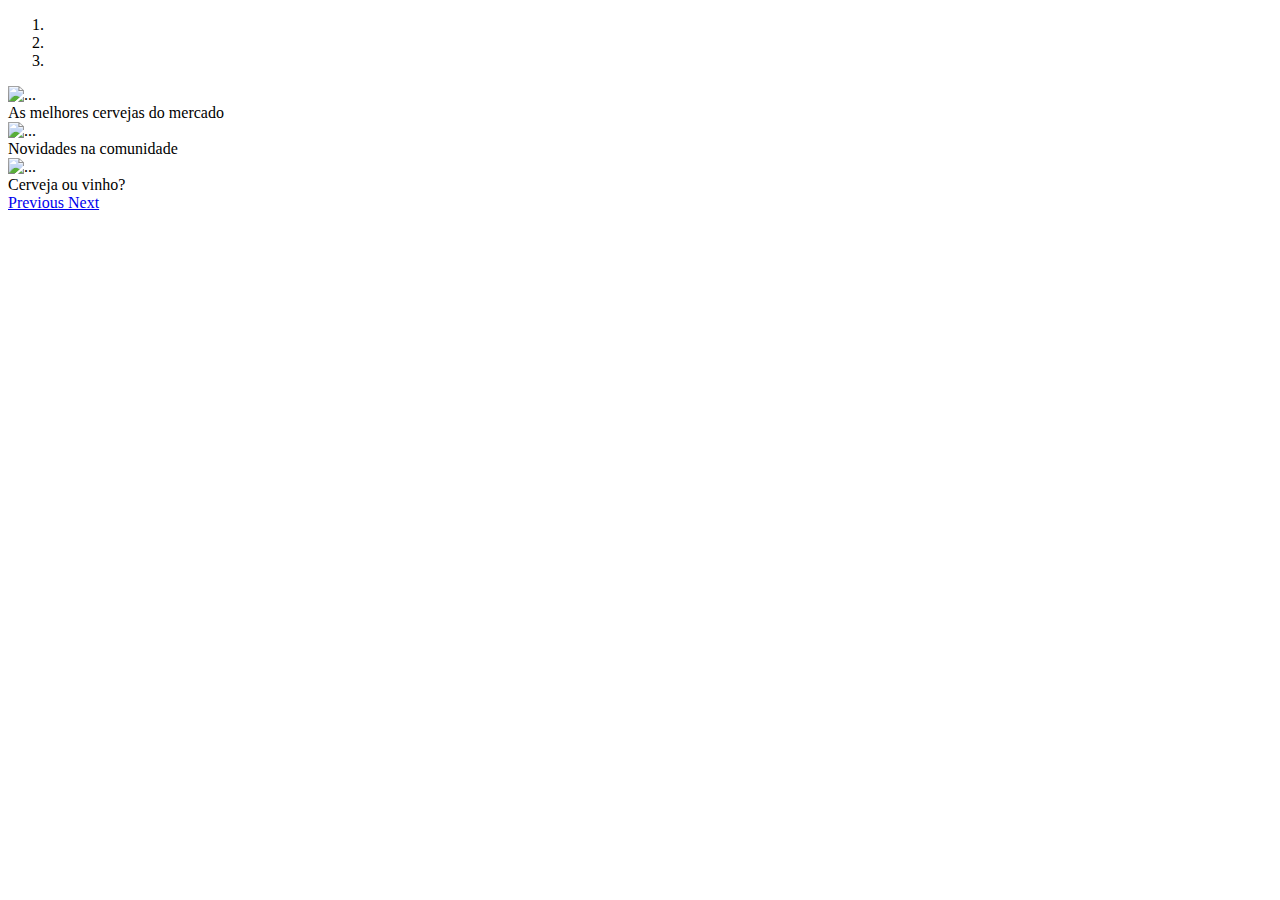
<file: src/main/resources/templates/site/index.html>
<!DOCTYPE html>
<html lang="pt" xmlns="http://www.w3.org/1999/xhtml"
	xmlns:th="http://www.thymeleaf.org"
	xmlns:layout="http://www.ultraq.net.nz/thymeleaf/layout"
	layout:decorate="~{layout/layout-site}">
	<head>
		<title>Grão de Cevada</title>
	</head>
<body>
<main layout:fragment="conteudo">
<div id="carousel-example-generic" class="carousel slide" data-ride="carousel">
        <!-- Indicators -->
        <ol class="carousel-indicators">
            <li data-target="#carousel-example-generic" data-slide-to="0" class="active"></li>
            <li data-target="#carousel-example-generic" data-slide-to="1"></li>
            <li data-target="#carousel-example-generic" data-slide-to="2"></li>
        </ol>

        <!-- Wrapper for slides -->
        <div class="carousel-inner" role="listbox">
            <div class="item active">
                <img class="img-responsive center-block" th:src="@{/img/1s.jpg}" alt="..."/>
                <div class="carousel-caption">
                    As melhores cervejas do mercado
                </div>
            </div>

            <div class="item">
                <img class="img-responsive center-block" th:src="@{/img/2s.jpg}" alt="..."/>
                <div class="carousel-caption">
                    Novidades na comunidade
                </div>
            </div>

            <div class="item">
                <img class="img-responsive center-block" th:src="@{/img/3s.jpg}" alt="..."/>
                <div class="carousel-caption">
                    Cerveja ou vinho?
                </div>
            </div>

        </div>

        <!-- Controls -->
        <a class="left carousel-control" href="#carousel-example-generic" role="button" data-slide="prev">
            <span class="glyphicon glyphicon-chevron-left" aria-hidden="true"></span>
            <span class="sr-only">Previous</span>
        </a>
        <a class="right carousel-control" href="#carousel-example-generic" role="button" data-slide="next">
            <span class="glyphicon glyphicon-chevron-right" aria-hidden="true"></span>
            <span class="sr-only">Next</span>
        </a>
    </div>
</main>
	
</body>
</html>
</file>
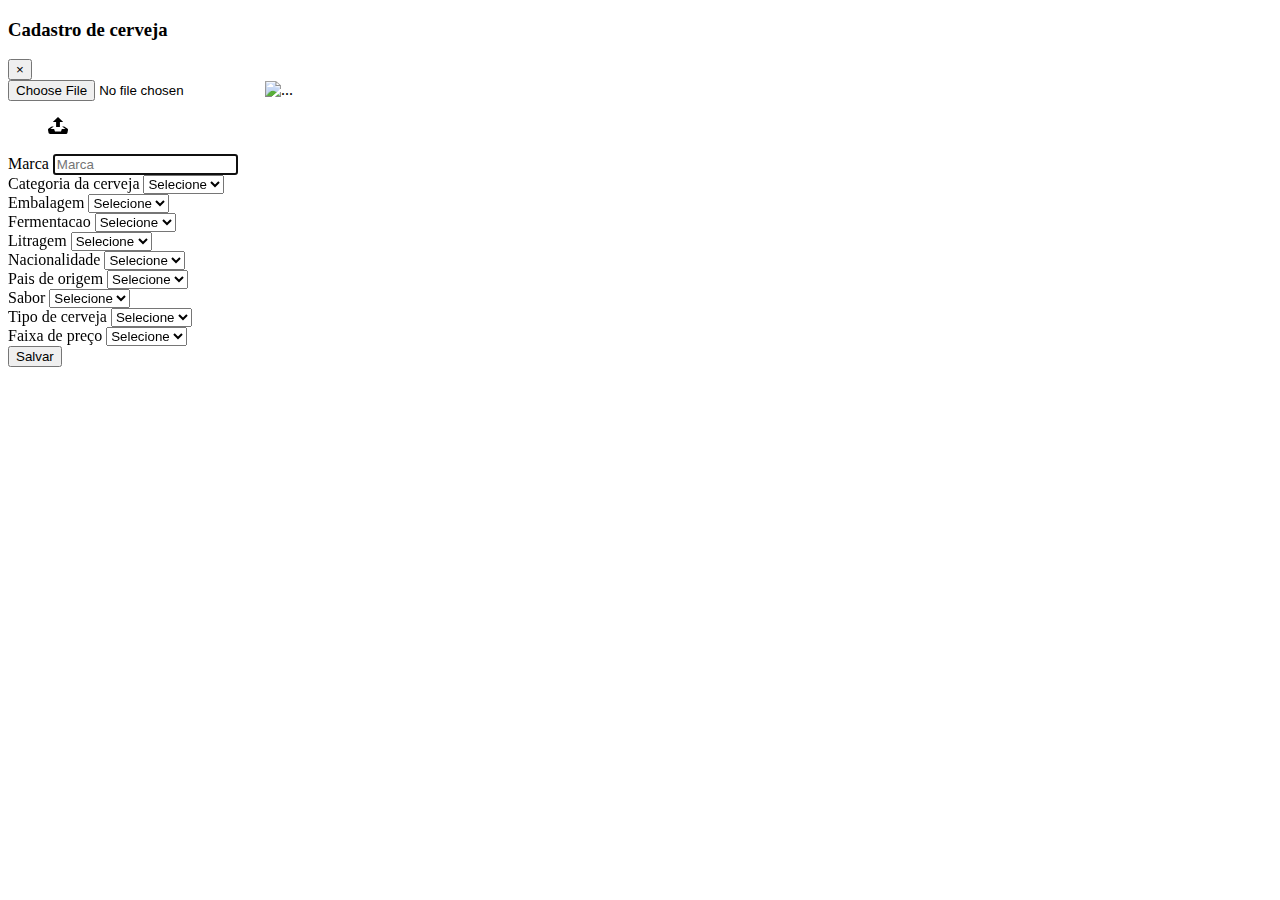
<file: src/main/resources/templates/cerveja/novo.html>
<!DOCTYPE html>
<html lang="pt" xmlns="http://www.w3.org/1999/xhtml"
	xmlns:th="http://www.thymeleaf.org"
	xmlns:layout="http://www.ultraq.net.nz/thymeleaf/layout"
	layout:decorate="~{layout/layout-site}">
<head>
<title>Cadastro de cerveja</title>
</head>
<body>
	<main layout:fragment="conteudo">

	<h3 class="pageTitle">
		<i class="fa fa-beer" aria-hidden="true"></i> Cadastro de cerveja
	</h3>

	<form class="" action="" method="post" th:action="@{/cerveja/novo}"
		enctype="multipart/form-data" th:object="${cerveja}">

		<div class="alert  alert-danger  alert-dismissible" role="alert"
			th:if="${#fields.hasAnyErrors()}">
			<button type="button" class="close" data-dismiss="alert"
				aria-label="Close">
				<span aria-hidden="true">&times;</span>
			</button>
			<th:block th:each="error: ${#fields.detailedErrors()}">
				<div>
					<i class="fa  fa-exclamation-circle"></i> <span
						th:text="${error.message}"></span>
				</div>
			</th:block>

		</div>

		<div class="alert  alert-success"
			th:if="${!#strings.isEmpty(mensagem)}">
			<i class="fa  fa-exclamation-circle"></i> <span th:text="${mensagem}"></span>
		</div>

		<input type="hidden" th:field="*{id}">
		
		<div class="form-group">
			<input type="hidden" th:field="*{foto}">
			<input type="file" name="file" id="file-6" class="inputfile inputfile-5"/>
			<label for="file-6">
				
				<img th:if="${cerveja.foto  != null && !cerveja.foto.isEmpty() }" class="imgCervejaEdit img-thumbnail" th:src="@{/uploads/cervejas/{foto}(foto=${cerveja.foto})}" alt="..."/>
				<figure th:if="${cerveja.foto  == null || cerveja.foto.isEmpty() }">
					<svg xmlns="http://www.w3.org/2000/svg" width="20" height="17" viewBox="0 0 20 17">
					<path d="M10 0l-5.2 4.9h3.3v5.1h3.8v-5.1h3.3l-5.2-4.9zm9.3 11.5l-3.2-2.1h-2l3.4 2.6h-3.5c-.1 0-.2.1-.2.1l-.8 2.3h-6l-.8-2.2c-.1-.1-.1-.2-.2-.2h-3.6l3.4-2.6h-2l-3.2 2.1c-.4.3-.7 1-.6 1.5l.6 3.1c.1.5.7.9 1.2.9h16.3c.6 0 1.1-.4 1.3-.9l.6-3.1c.1-.5-.2-1.2-.7-1.5z"/></svg>
				</figure> 
				<span></span>
			</label>
		</div>

		<div class="form-group">
			<label for="marca">Marca</label> <input type="text"
				th:field="*{marca}" class="form-control focus" id="marca"
				placeholder="Marca" required autofocus>
		</div>

		<div class="form-group">
			<label for="embalagem">Categoria da cerveja</label> <select
				class="form-control" th:field="*{categoria}" required>
				<option value="">Selecione</option>
				<option th:each="categoria : ${categoriaList}"
					th:value="${categoria.id}" th:text="${categoria.descricao}"></option>
			</select>
		</div>

		<div class="form-group">
			<label for="embalagem">Embalagem</label> <select class="form-control"
				th:field="*{embalagem}" required>
				<option value="">Selecione</option>
				<option th:each="embalagem : ${embalagemList}"
					th:value="${embalagem.id}" th:text="${embalagem.descricao}"></option>
			</select>
		</div>

		<div class="form-group">
			<label for="fermentacao">Fermentacao</label> <select
				class="form-control" th:field="*{fermentacao}" required>
				<option value="">Selecione</option>
				<option th:each="fermentacao : ${fermentacaoList}"
					th:value="${fermentacao.id}" th:text="${fermentacao.descricao}"></option>
			</select>
		</div>

		<div class="form-group">
			<label for="litragem">Litragem</label> <select class="form-control"
				th:field="*{litragem}" required>
				<option value="">Selecione</option>
				<option th:each="litragem : ${litragemList}"
					th:value="${litragem.id}" th:text="${litragem.descricao}"></option>
			</select>
		</div>

		<div class="form-group">
			<label for="nacionalidade">Nacionalidade</label> <select
				class="form-control" th:field="*{nacionalidade}" required>
				<option value="">Selecione</option>
				<option th:each="nacionalidade : ${nacionalidadeList}"
					th:value="${nacionalidade.id}" th:text="${nacionalidade.descricao}"></option>
			</select>
		</div>

		<div class="form-group">
			<label for="paisOrigem">Pais de origem</label> <select
				class="form-control" th:field="*{paisOrigem}" required>
				<option value="">Selecione</option>
				<option th:each="pais : ${paisList}" th:value="${pais.id}"
					th:text="${pais.descricao}"></option>
			</select>
		</div>

		<div class="form-group">
			<label for="sabor">Sabor</label> <select class="form-control"
				th:field="*{sabor}" required>
				<option value="">Selecione</option>
				<option th:each="sabor : ${saborList}" th:value="${sabor.id}"
					th:text="${sabor.descricao}"></option>
			</select>
		</div>

		<div class="form-group">
			<label for="tipoCerveja">Tipo de cerveja</label> <select
				class="form-control" th:field="*{tipo}" required>
				<option value="">Selecione</option>
				<option th:each="tipoCerveja : ${tipoCervejaList}"
					th:value="${tipoCerveja.id}" th:text="${tipoCerveja.descricao}"></option>
			</select>
		</div>

		<div class="form-group">
			<label for="faixaPreco">Faixa de preço</label> <select
				class="form-control" th:field="*{faixaPreco}" required>
				<option value="">Selecione</option>
				<option th:each="faixaPreco : ${faixaPrecoList}"
					th:value="${faixaPreco.id}" th:text="${faixaPreco.descricao}"></option>
			</select>
		</div>

		<div class="text-right">
			<button type="submit" class="btn btn-default btn-lg btnLar">Salvar</button>
		</div>
	</form>

	</main>

</body>
</html>
</file>
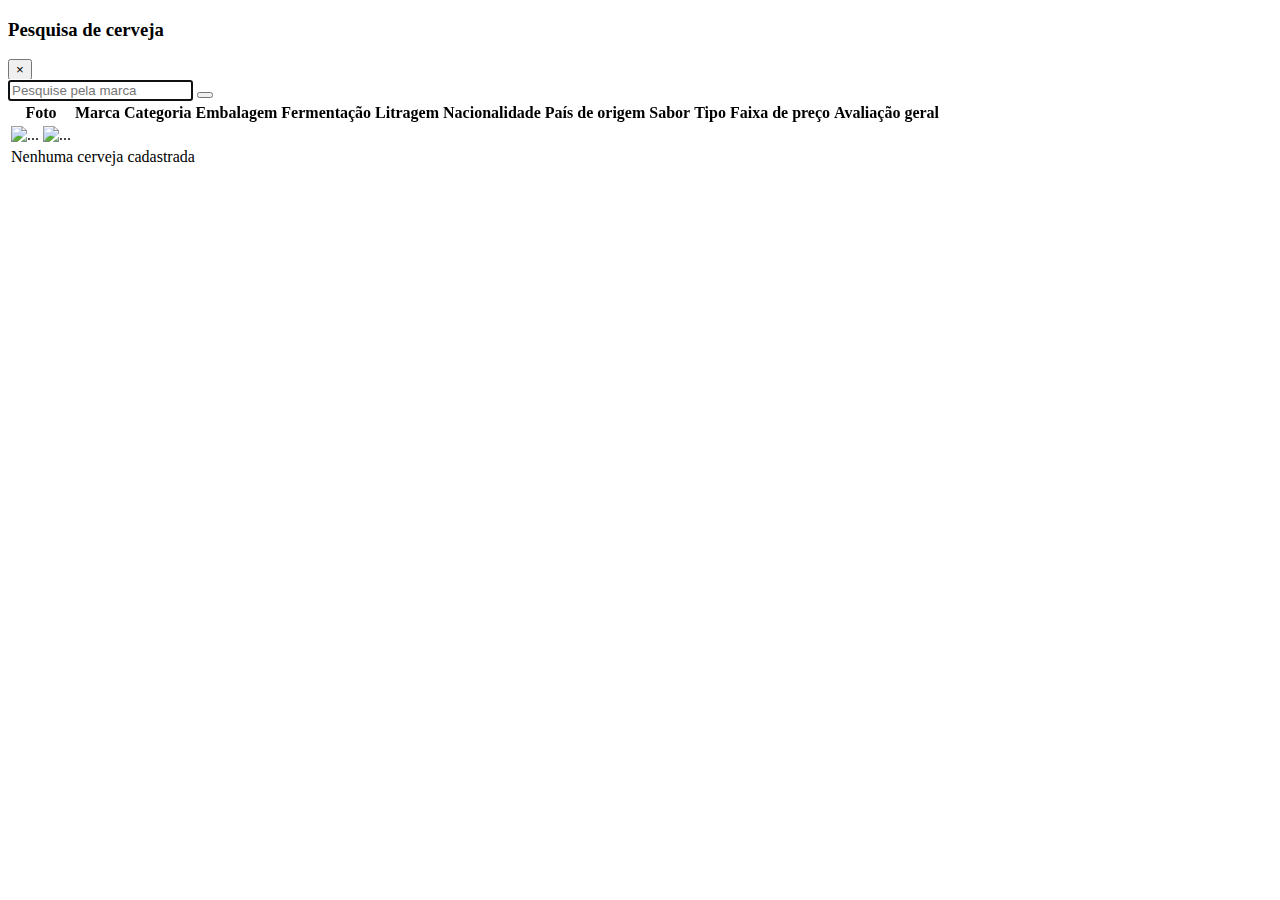
<file: src/main/resources/templates/cerveja/pesquisa.html>
<!DOCTYPE html>
<html lang="pt" xmlns="http://www.w3.org/1999/xhtml"
	xmlns:th="http://www.thymeleaf.org"
	xmlns:layout="http://www.ultraq.net.nz/thymeleaf/layout"
	layout:decorate="~{layout/layout-site}">
<head>
<title>Pesquisa de cerveja</title>
</head>
<body>
	<main layout:fragment="conteudo">

	<h3 class="pageTitle">
		<i class="fa fa-search" aria-hidden="true"></i> Pesquisa de cerveja
	</h3>

	<div class="alert alert-success alert-dismissible" role="alert"
		th:if="${!#strings.isEmpty(mensagem)}">
		<button type="button" class="close" data-dismiss="alert"
			aria-label="Close">
			<span aria-hidden="true">&times;</span>
		</button>
		<i class="fa  fa-exclamation-circle"></i> <span th:text="${mensagem}"></span>
	</div>

	<form method="GET" class="form-vertical  js-form-loading"
		th:object="${cervejaFilter}">

		<div class="form-group">
			<div class="input-group">
				<input id="marca" type="text" class="form-control focus"
					placeholder="Pesquise pela marca" th:field="*{marca}" autofocus />
				<span class="input-group-btn">
					<button class="btn btn-default" type="submit">
						<span class="glyphicon glyphicon-search"></span>
					</button>
				</span>
			</div>
		</div>
	</form>

	<table class="table table-hover table-bordered table-responsive">
		<thead>
			<tr>
				<th>Foto</th>
				<th>Marca</th>
				<th>Categoria</th>
				<th>Embalagem</th>
				<th>Fermentação</th>
				<th>Litragem</th>
				<th>Nacionalidade</th>
				<th>País de origem</th>
				<th>Sabor</th>
				<th>Tipo</th>
				<th>Faixa de preço</th>
				<th>Avaliação geral</th>
				<th></th>
			</tr>
		</thead>
		<tbody>
			<tr th:each="cerveja: ${cervejaList}">
				<td>
					<img th:if="${!cerveja.foto.isEmpty() }" class="imgCervejaPesquisa" th:src="@{/uploads/cervejas/{foto}(foto=${cerveja.foto})}" alt="..."/>
					<img th:if="${cerveja.foto.isEmpty() }" class="imgCervejaPesquisa" th:src="@{/uploads/cervejas/{foto}(foto='padrao.png')}" alt="..."/>
				</td>
				<td th:text="${cerveja.marca}"></td>
				<td th:text="${cerveja.categoria.descricao}"></td>
				<td th:text="${cerveja.embalagem.descricao}"></td>
				<td th:text="${cerveja.fermentacao.descricao}"></td>
				<td th:text="${cerveja.litragem.descricao}"></td>
				<td th:text="${cerveja.nacionalidade.descricao}"></td>
				<td th:text="${cerveja.paisOrigem.descricao}"></td>
				<td th:text="${cerveja.sabor.descricao}"></td>
				<td th:text="${cerveja.tipo.descricao}"></td>
				<td th:text="${cerveja.faixaPreco.descricao}"></td>
				<td th:text="${avaliacaoService.getAvaliacaoGeral(cerveja)}"></td>
				<td class="actionIcons"><a
					th:href="@{/cerveja/{id}(id=${cerveja.id})}" data-toggle="tooltip"
					data-placement="top" title="Editar"> <i
						class="fa fa-pencil-square-o" aria-hidden="true"></i>
				</a> <span data-toggle="tooltip" data-placement="top" title="Excluir">
						<i class="fa fa-trash" aria-hidden="true" data-toggle="modal"
						data-target="#confirmaExclusaoModal" data-msg="a cerveja"
						data:item="${cerveja.marca}"
						data:url-delete="@{/cerveja/{id}(id=${cerveja.id})}"> </i>
				</span> <span data-toggle="tooltip" data-placement="top" title="Avaliar">
						<i class="fa fa-thumbs-o-up" aria-hidden="true"
						data-toggle="modal" data-target="#avaliacaoModal"
						data-msg="a cerveja" data:item="${cerveja.marca}" data:id="${cerveja.id}"> </i>
				</span>
				</td>
			</tr>
			<tr th:if="${cervejaList.empty}">
				<td colspan="11">Nenhuma cerveja cadastrada</td>
			</tr>
		</tbody>
	</table>

	<div th:include="layout/fragments/confirmaExclusaoModal"></div>
	<div th:include="layout/fragments/avaliacaoModal"></div>
	</main>
</body>
</html>
</file>
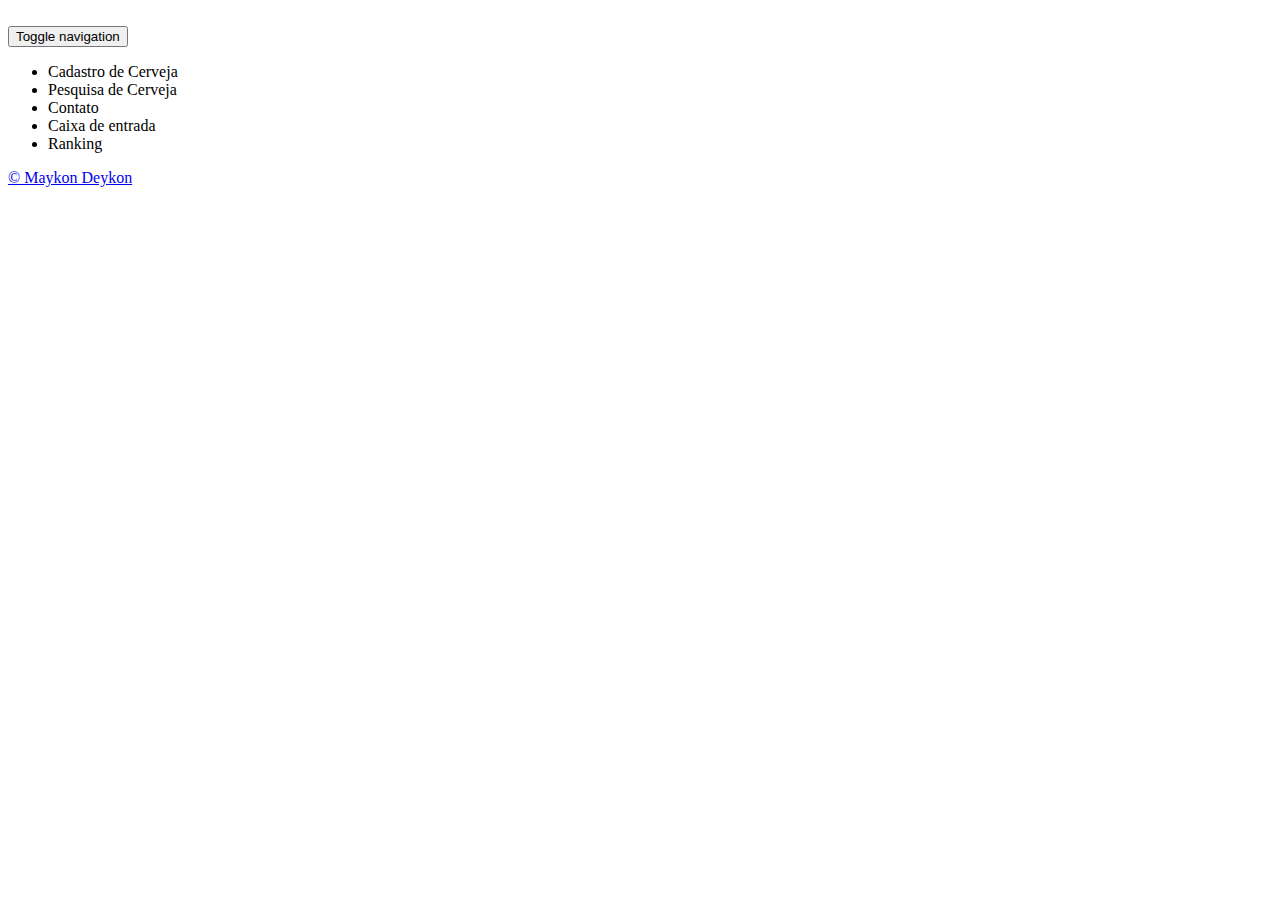
<file: src/main/resources/templates/layout/layout-site.html>
<!DOCTYPE html>
<html lang="pt" xmlns="http://www.w3.org/1999/xhtml"
	xmlns:th="http://www.thymeleaf.org"
	xmlns:layout="http://www.ultraq.net.nz/thymeleaf/layout">

<head>
    <meta charset="utf-8"/>
    <meta name="viewport" content="width=device-width, initial-scale=1, shrink-to-fit=no"/>
    <title>Cadastro de cerveja</title>
    <link rel="icon" th:href="@{/img/beer.png}"/>
    <link th:href="@{/font-awesome-4.7.0/css/font-awesome.min.css}" rel="stylesheet"/>
    <link th:href="@{/bootstrap-3.3.7/css/bootstrap.min.css}" rel="stylesheet"/>
    <link rel="stylesheet" th:href="@{/css/style_v2.css}"/>
    <link rel="stylesheet" th:href="@{/css/fontawesome-stars.css}"/>
    <link rel="stylesheet" th:href="@{/css/component.css}"/>
</head>

<body>

    <div class="container-fluid topo">
        <img th:src="@{/img/logo.png}" class="img-responsive" alt=""/>
    </div>

    <nav class="container navbar navbar-default" data-spy="affix" data-offset-top="197">
        <div class="container-fluid">
            <div class="navbar-header">
                <button type="button" class="collapsed navbar-toggle" data-toggle="collapse" data-target="#bs-example-navbar-collapse-6" aria-expanded="false"> <span class="sr-only">Toggle navigation</span> <span class="icon-bar"></span> <span class="icon-bar"></span> <span class="icon-bar"></span> </button>
                <a th:href="@{/}" class="navbar-brand">
                    <img th:src="@{/img/brand.png}" alt=""/>
                </a>
            </div>
            <div class="collapse navbar-collapse" id="bs-example-navbar-collapse-6">
                <ul class="nav navbar-nav">
                    <li><a th:href="@{/cerveja/novo}"><i class="fa fa-beer" aria-hidden="true"></i> Cadastro de Cerveja</a></li>
                    <li><a th:href="@{/cerveja/pesquisa}"><i class="fa fa-search" aria-hidden="true"></i> Pesquisa de Cerveja</a></li>
                    <li><a th:href="@{/contato}"><i class="fa fa-envelope" aria-hidden="true"></i> Contato</a></li>
                    <li><a th:href="@{/contato/entrada}"><i class="fa fa-envelope-open" aria-hidden="true"></i> Caixa de entrada</a></li>
                    <li><a th:href="@{/ranking}"><i class="fa fa-trophy" aria-hidden="true"></i> Ranking</a></li>
                </ul>
            </div>
        </div>
    </nav>
    <main class="container" layout:fragment="conteudo">

    </main>
    <footer>
        <p class="container"><a href="http://maykondeykon.github.io/">&copy; Maykon Deykon</a></p>
    </footer>
</body>
<script th:src="@{/js/jquery-min.js}" charset="utf-8"></script>
<script th:src="@{/js/tether.min.js}" charset="utf-8"></script>
<script th:src="@{/bootstrap-3.3.7/js/bootstrap.min.js}" charset="utf-8"></script>
<script th:src="@{/js/scripts.js}" charset="utf-8"></script>
<script th:src="@{/js/jquery.barrating.min.js}" charset="utf-8"></script>
<script th:src="@{/js/jquery.custom-file-input.js}" charset="utf-8"></script>

</html>
</file>
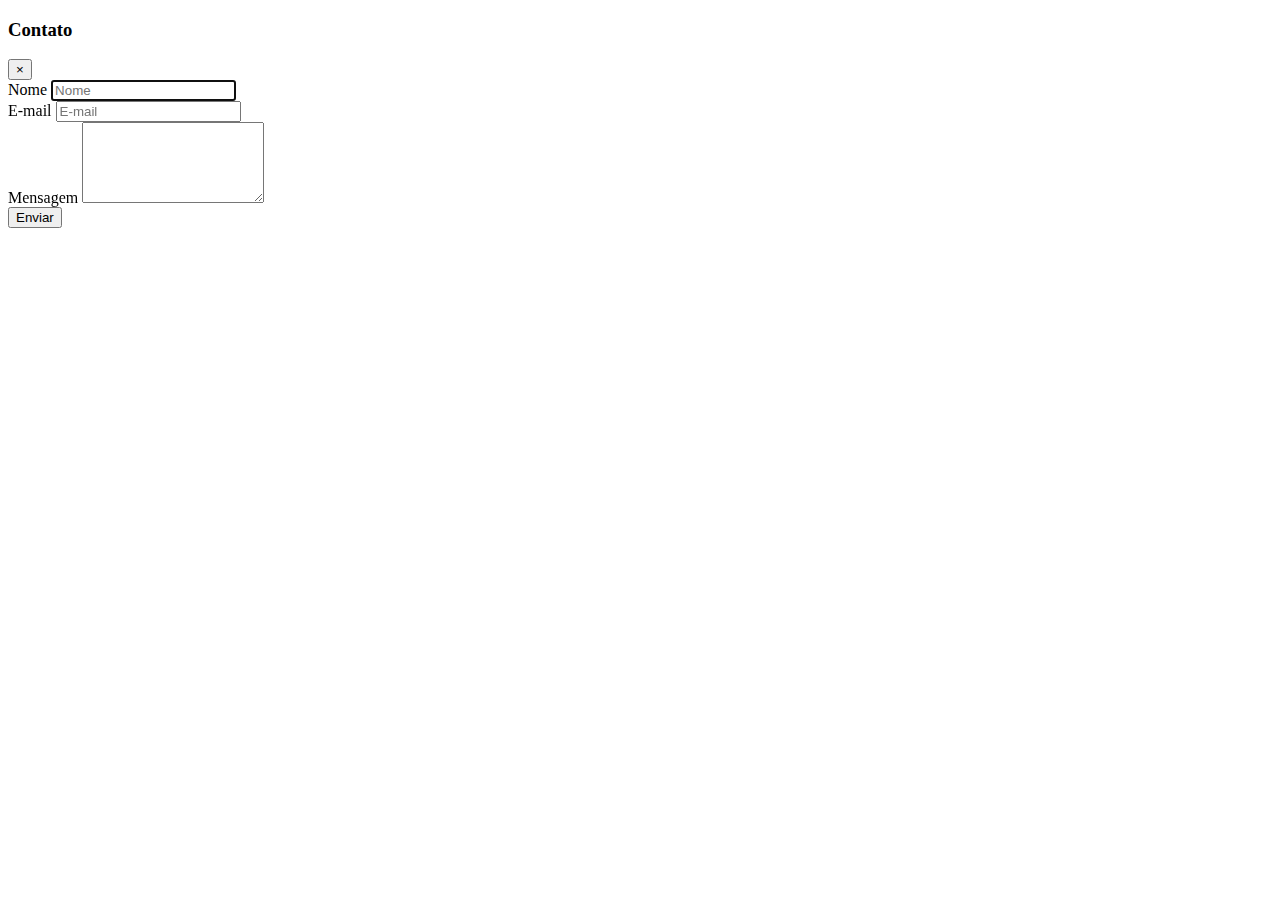
<file: src/main/resources/templates/site/contato.html>
<!DOCTYPE html>
<html lang="pt" xmlns="http://www.w3.org/1999/xhtml"
	xmlns:th="http://www.thymeleaf.org"
	xmlns:layout="http://www.ultraq.net.nz/thymeleaf/layout"
	layout:decorate="~{layout/layout-site}">
<head>
<title>Contato</title>
</head>
<body>
	<main layout:fragment="conteudo">
	<h3 class="pageTitle">
		<i class="fa fa-envelope" aria-hidden="true"></i> Contato
	</h3>

	<form class="" th:action="@{/contato}" method="post" th:object="${contato}">
		<div class="alert  alert-danger  alert-dismissible" role="alert"
			th:if="${#fields.hasAnyErrors()}">
			<button type="button" class="close" data-dismiss="alert"
				aria-label="Close">
				<span aria-hidden="true">&times;</span>
			</button>
			<th:block th:each="error: ${#fields.detailedErrors()}">
				<div>
					<i class="fa  fa-exclamation-circle"></i> <span
						th:text="${error.message}"></span>
				</div>
			</th:block>

		</div>

		<div class="alert  alert-success"
			th:if="${!#strings.isEmpty(mensagem)}">
			<i class="fa  fa-exclamation-circle"></i> <span th:text="${mensagem}"></span>
		</div>

		<input type="hidden" th:field="*{id}">

		<div class="form-group">
			<label for="nome">Nome</label> <input type="text"
				class="form-control focus" th:field="*{nome}" id="nome"
				placeholder="Nome" required autofocus>
		</div>

		<div class="form-group">
			<label for="email">E-mail</label> <input type="email"
				class="form-control" id="email" th:field="*{email}"
				placeholder="E-mail" required>
		</div>

		<div class="form-group">
			<label for="msg">Mensagem</label>
			<textarea name="msg" id="msg" th:field="*{mensagem}"
				class="form-control noResize" rows="5" required></textarea>
		</div>

		<div class="text-right">
			<button type="submit" class="btn btn-default btn-lg btnLar">Enviar</button>
		</div>
	</form>
	</main>

</body>
</html>
</file>
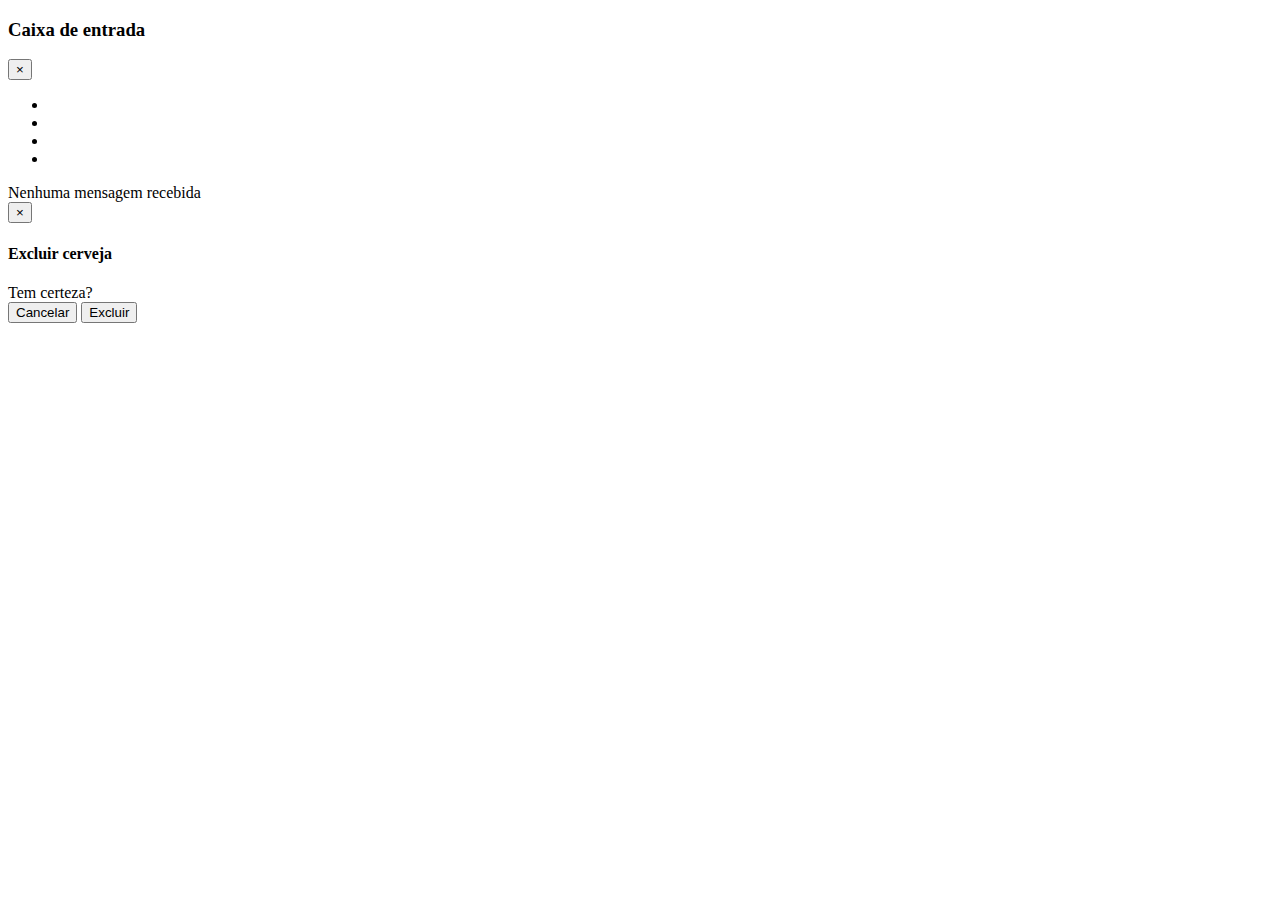
<file: src/main/resources/templates/site/contatoEntrada.html>
<!DOCTYPE html>
<html lang="pt" xmlns="http://www.w3.org/1999/xhtml"
	xmlns:th="http://www.thymeleaf.org"
	xmlns:layout="http://www.ultraq.net.nz/thymeleaf/layout"
	layout:decorate="~{layout/layout-site}">
<head>
<title>Caixa de entrada</title>
</head>
<body>
	<main layout:fragment="conteudo">
	<h3 class="pageTitle focus">
		<i class="fa fa-envelope-open" aria-hidden="true"></i> Caixa de entrada
	</h3>
	
	<div class="alert alert-success alert-dismissible" role="alert" th:if="${!#strings.isEmpty(mensagem)}">
		<button type="button" class="close" data-dismiss="alert"
			aria-label="Close">
			<span aria-hidden="true">&times;</span>
		</button>
		<i class="fa  fa-exclamation-circle"></i> <span th:text="${mensagem}"></span>
	</div>
	
	<div class="min-height">
	<div th:each="contato: ${contatoList}" class="navContatoList" th:classappend="${contato.lido} ? '' : naoLido">
		<ul  class="nav nav-pills">
			<li role="presentation" data-toggle="tooltip" data-placement="top" title="Remetente"><a th:text="${contato.nome}"
			data-toggle="collapse" th:href="${'#msgBlock-' + contato.id}" aria-expanded="false" aria-controls="collapseExample"
			></a></li>
			<li role="presentation" class="disabled" data-toggle="tooltip" data-placement="top" title="E-mail"><a th:text="${contato.email}"></a></li>
			<li role="presentation" class="disabled" data-toggle="tooltip" data-placement="top" title="Enviado em"><a th:text="${#dates.format(contato.dataEnvio, 'dd/MM/yyyy HH:mm')}"></a></li>
			<li role="presentation" class="disabled pull-right">
			<div class="actionsContato pull-right">
			<span data-toggle="tooltip" data-placement="top" 
				th:title="${contato.lido} ? 'Marcar como não lido' : 'Marcar como lido'"
				data:contatoid="${contato.id}"
				class="alteraContatoLido">
					<i class="fa" th:classappend="${contato.lido} ? fa-check-square-o : fa-square-o" 
					aria-hidden="true"></i>
				</span>
				<span data-toggle="tooltip" data-placement="top" title="Excluir">
					<i class="fa fa-trash" aria-hidden="true"
					data-toggle="modal"
					data-target="#confirmaExclusaoModal"
					data-msg="a mensagem de"
					data:item="${contato.nome}"
					data:url-delete="@{/contato/{id}(id=${contato.id})}">
					</i>
				</span>
			</div>
				
				</li>
		</ul>
		<div class="collapse" th:id="${'msgBlock-' + contato.id}">
		  <div class="well">
		  <p th:text="${contato.mensagem}"></p>
		  </div>
		</div>
	</div>
	
	<div class="alert alert-success" role="alert" th:if="${contatoList.empty}">
				<i class="fa  fa-exclamation-circle"></i> <span>Nenhuma mensagem recebida</span>
	</div>
	
	</div>
	
	<div class="modal  fade" id="confirmaExclusaoModal" tabindex="-1"
			role="dialog">
			<div class="modal-dialog" role="document">
				<div class="modal-content">
					<form th:action="@{/cerveja}" method="POST">
						<input type="hidden" name="_method" value="DELETE" />
						<div class="modal-header">
							<button type="button" class="close" data-dismiss="modal"
								aria-label="Close">
								<span aria-hidden="true">&times;</span>
							</button>
							<h4 class="modal-title" id="myModalLabel">Excluir cerveja</h4>
						</div>
						<div class="modal-body">
							<span>Tem certeza?</span>
						</div>
						<div class="modal-footer">
							<button type="button" class="btn  btn-default"
								data-dismiss="modal">Cancelar</button>
							<button type="submit" class="btn  btn-primary">Excluir</button>
						</div>
					</form>
				</div>
			</div>
		</div>
	</main>

</body>
</html>
</file>
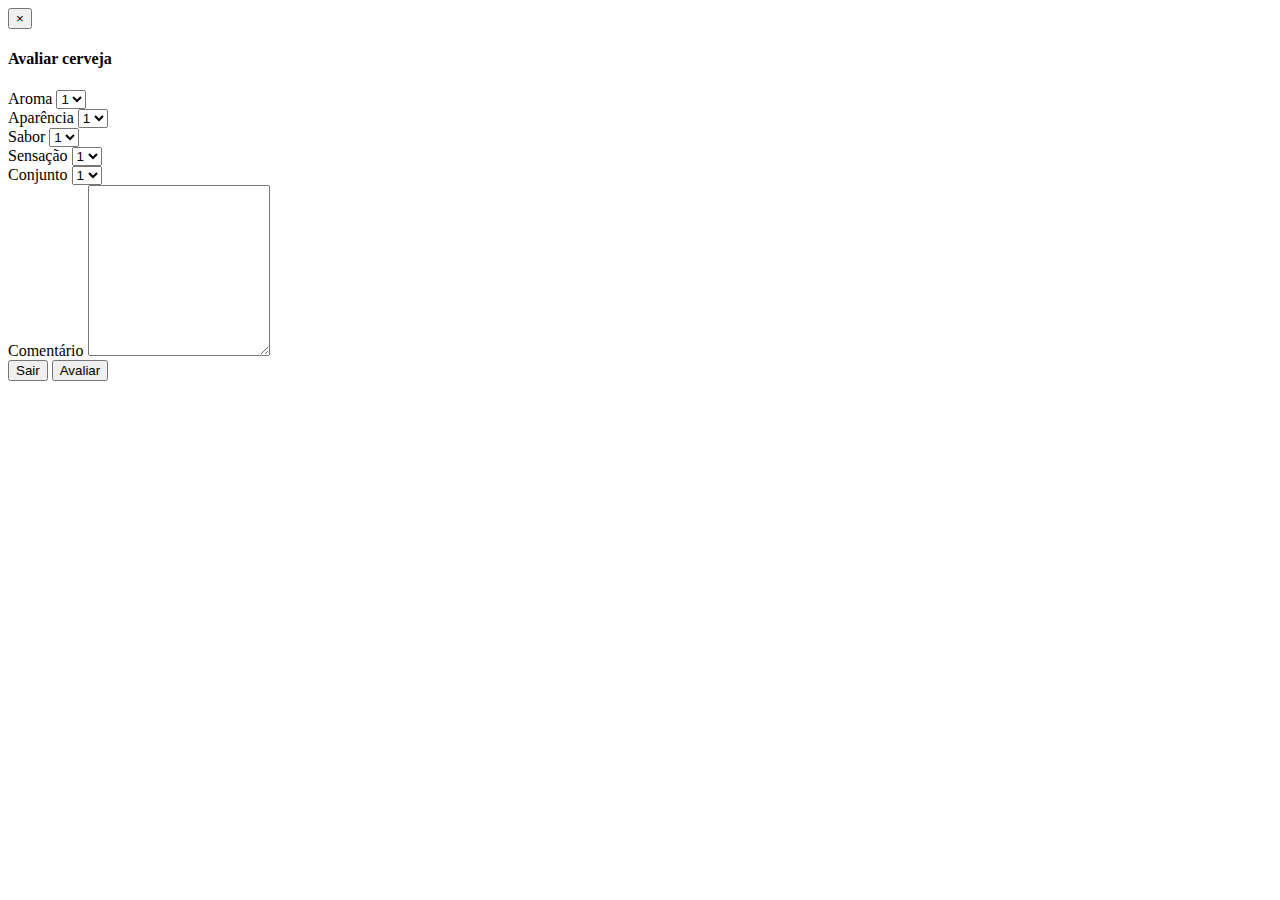
<file: src/main/resources/templates/layout/fragments/avaliacaoModal.html>
<!DOCTYPE html>
<html xmlns:th="http://www.thymeleaf.org">
<div th:fragment="avaliacaoModal" class="modal  fade" id="avaliacaoModal" tabindex="-1"
		role="dialog">
		<div class="modal-dialog" role="document">
			<div class="modal-content">

				<div class="modal-header">
					<button type="button" class="close" data-dismiss="modal"
						aria-label="Close">
						<span aria-hidden="true">&times;</span>
					</button>
					<h4 class="modal-title" id="myModalLabel">Avaliar cerveja</h4>
				</div>
				<div class="modal-body">
				<h4 id="nomeCerveja"></h4>
					<form>
					<input type="hidden" id="idCerveja">
						<div class="row">
							<div class="col-sm-4">
								<div class="form-group">
									<div class="col-sm-12">
										<label for="aroma">Aroma</label> <select
											class="form-control ratingStar" id="aromaAval">
											<option value="1">1</option>
											<option value="2">2</option>
											<option value="3">3</option>
											<option value="4">4</option>
											<option value="5">5</option>
										</select>
									</div>
								</div>

								<div class="form-group">
									<div class="col-sm-12">
										<label for="aparencia">Aparência</label> <select
											class="form-control ratingStar" id="aparenciaAval">
											<option value="1">1</option>
											<option value="2">2</option>
											<option value="3">3</option>
											<option value="4">4</option>
											<option value="5">5</option>
										</select>
									</div>
								</div>

								<div class="form-group">
									<div class="col-sm-12">
										<label for="sabor">Sabor</label> <select
											class="form-control ratingStar" id="saborAval">
											<option value="1">1</option>
											<option value="2">2</option>
											<option value="3">3</option>
											<option value="4">4</option>
											<option value="5">5</option>
										</select>
									</div>
								</div>

								<div class="form-group">
									<div class="col-sm-12">
										<label for="sensacao">Sensação</label> <select
											class="form-control ratingStar" id="sensacaoAval">
											<option value="1">1</option>
											<option value="2">2</option>
											<option value="3">3</option>
											<option value="4">4</option>
											<option value="5">5</option>
										</select>
									</div>
								</div>

								<div class="form-group">
									<div class="col-sm-12">
										<label for="conjunto">Conjunto</label> <select
											class="form-control ratingStar" id="conjuntoAval">
											<option value="1">1</option>
											<option value="2">2</option>
											<option value="3">3</option>
											<option value="4">4</option>
											<option value="5">5</option>
										</select>
									</div>
								</div>

							</div>
							<div class="col-sm-8">
								<div class="form-group">
									<div class="col-sm-12">
										<label for="nome">Comentário</label>
										<textarea name="msg" id="msg" class="form-control noResize"
											rows="11" required maxlength="255"></textarea>
									</div>
								</div>
							</div>
						</div>


					</form>
				</div>
				<div class="modal-footer">
					<button type="button" class="btn  btn-default" data-dismiss="modal">Sair</button>
					<button class="btn  btn-primary btSalvarAvaliacao">Avaliar</button>
				</div>

			</div>
		</div>
	</div>
</html>
</file>
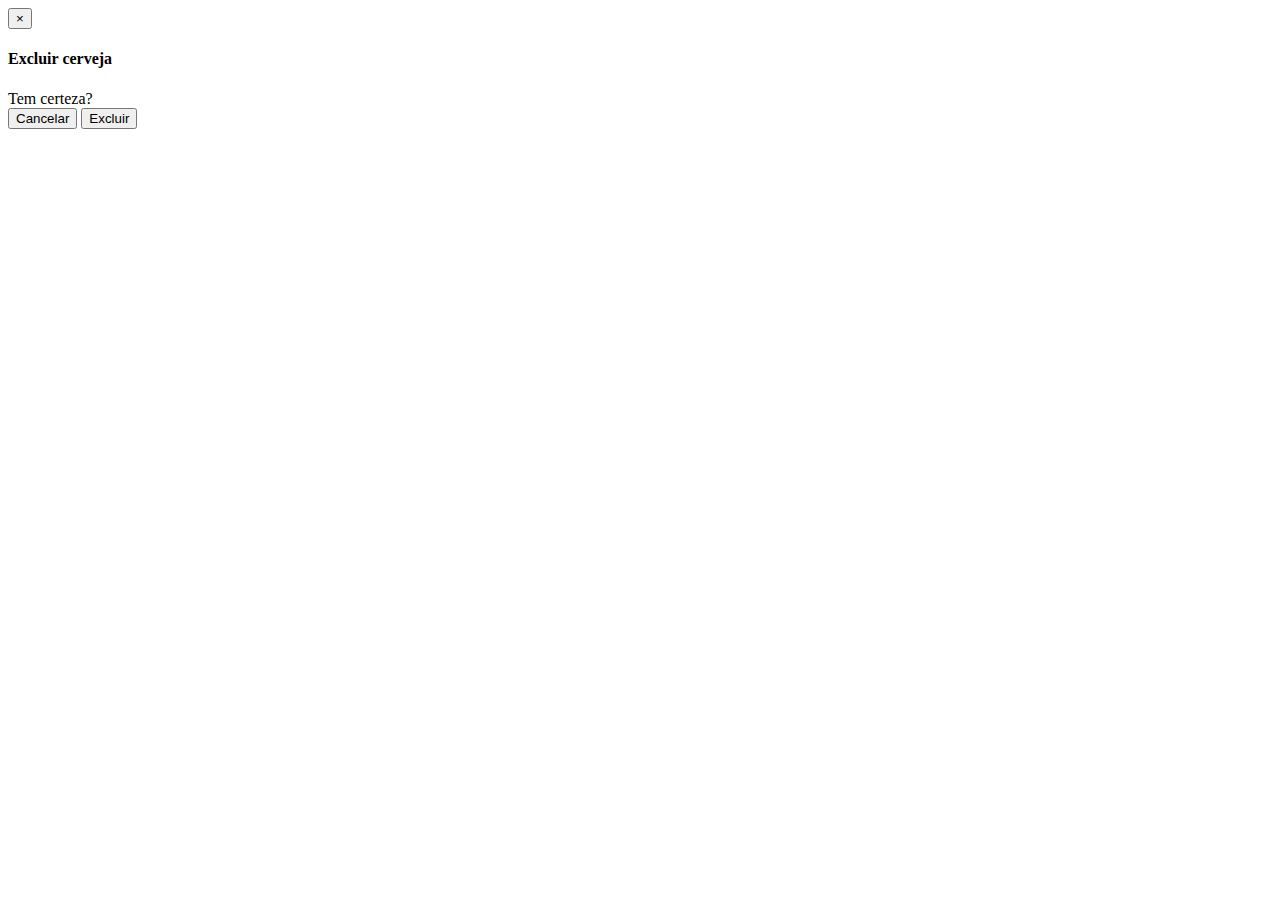
<file: src/main/resources/templates/layout/fragments/confirmaExclusaoModal.html>
<!DOCTYPE html>
<html xmlns:th="http://www.thymeleaf.org">
<div th:fragment="confirmaExclusaoModal" class="modal  fade" id="confirmaExclusaoModal" tabindex="-1"
		role="dialog">
		<div class="modal-dialog" role="document">
			<div class="modal-content">
				<form th:action="@{/cerveja}" method="POST">
					<input type="hidden" name="_method" value="DELETE" />
					<div class="modal-header">
						<button type="button" class="close" data-dismiss="modal"
							aria-label="Close">
							<span aria-hidden="true">&times;</span>
						</button>
						<h4 class="modal-title" id="myModalLabel">Excluir cerveja</h4>
					</div>
					<div class="modal-body">
						<span>Tem certeza?</span>
					</div>
					<div class="modal-footer">
						<button type="button" class="btn  btn-default"
							data-dismiss="modal">Cancelar</button>
						<button type="submit" class="btn  btn-primary">Excluir</button>
					</div>
				</form>
			</div>
		</div>
	</div>
</html>
</file>
